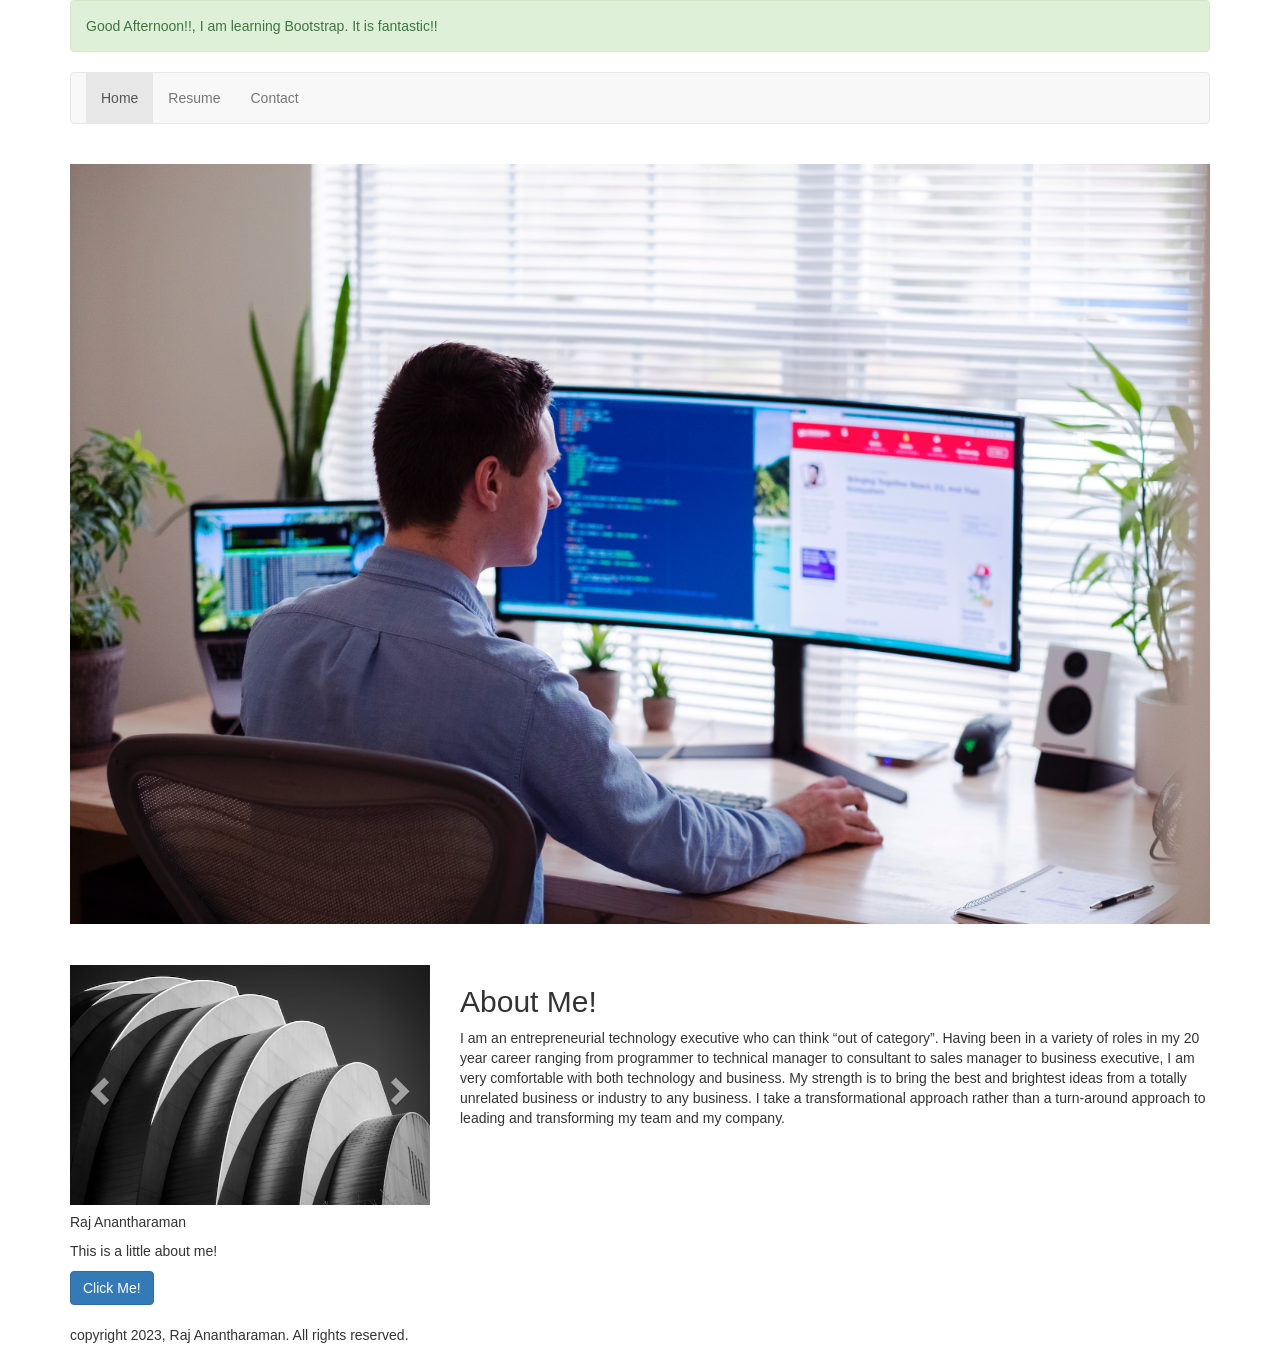
<file: bootstrapdemo.html>
<!DOCTYPE html>
<html lang="en">
<head>
  <meta charset="UTF-8">
  <meta http-equiv="X-UA-Compatible" content="IE=edge">
  <meta name="viewport" content="width=device-width, initial-scale=1.0">
  <title>Bootstrap Demo</title>
  
  
  
  <link rel="stylesheet" href="https://maxcdn.bootstrapcdn.com/bootstrap/3.4.1/css/bootstrap.min.css">
  <script src="https://ajax.googleapis.com/ajax/libs/jquery/3.6.4/jquery.min.js"></script>
  <script src="https://maxcdn.bootstrapcdn.com/bootstrap/3.4.1/js/bootstrap.min.js"></script>

  <style>
    .row{
      padding-top:20px;
    }
  </style>
</head>
<body>
 
  <main role="main">
    <!-- this is where i will place contents of my page -->
  
    <div class="container">
      <div class="alert alert-success" role="alert">
        <script src="js/js_example_1.js"></script>, I am learning Bootstrap. It is fantastic!!
      </div>
      
      <nav class="navbar navbar-default">
        <div class="container-fluid">
          <ul class="nav navbar-nav">
            <li class="active"><a href="#">Home</a></li>
            <li><a href="#">Resume</a></li>
            <li><a href="#">Contact</a></li>
          </ul>
        </div>
      </nav>

      <div class="row">
        <div class="col-sm-12 col-md-12 col-lrg-12">
          <img src="images/home-feature.jpg" alt="homepage banner" style="width: 100%">
        </div>
      </div>

      <div class="row">
        <div class="col-sm-12 col-md-12 col-lrg-12">

        </div>

      </div>

      <div class="row">
        <div class="col-sm-4 col-md-4">
          <div class="card">

            <div class="card-body">

              <div id="myCarousel" class="carousel slide" data-ride="carousel">

                <div class="carousel-inner">
                  <div class="item active">
                    <img src="images/benjamin-white-dl8REOo_BXU-unsplash.jpg"  alt="slide 1">
                  </div>
                  <div class="item">
                    <img src="images/colton-sturgeon-FiCPutl_aog-unsplash.jpg"  alt="slide 2" >
                  </div>
                  <div class="item">
                    <img src="images/tianyi-ma-o7f4K13f2eE-unsplash.jpg"  alt="slide 3" >
                  </div>
                </div>

                <!-- Left and right controls -->
                <a class="left carousel-control" href="#myCarousel" data-slide="prev">
                  <span class="glyphicon glyphicon-chevron-left"></span>
                  <span class="sr-only">Previous</span>
                </a>
                <a class="right carousel-control" href="#myCarousel" data-slide="next">
                  <span class="glyphicon glyphicon-chevron-right"></span>
                  <span class="sr-only">Next</span>
                </a>
              </div>
            
            

              <h5 class="card-title">Raj Anantharaman</h5>
              <p class="card-text">This is a little about me!</p>
              <a href="services.html" class="btn btn-primary">Click Me!</a>
            </div>
          </div>
          
          
        </div>
        <div class="col-sm-8 col-md-8">
          <h2>About Me! </h2>
          I am an entrepreneurial technology executive who can think “out of category”. Having been in a variety of roles in my 20 year career ranging from programmer to technical manager to consultant to sales manager to business executive, I am very comfortable with both technology and business. My strength is to bring the best and brightest ideas from a totally unrelated business or industry to any business. I take a transformational approach rather than a turn-around approach to leading and transforming my team and my company.
        </div>
      </div>
      
      <div class="row">
        <div class="col-sm-12 col-md-12 col-lrg-12">
          copyright 2023, Raj Anantharaman. All rights reserved.
        </div>
      </div>
    </div>
  </main>
  </body>
</html>
</file>
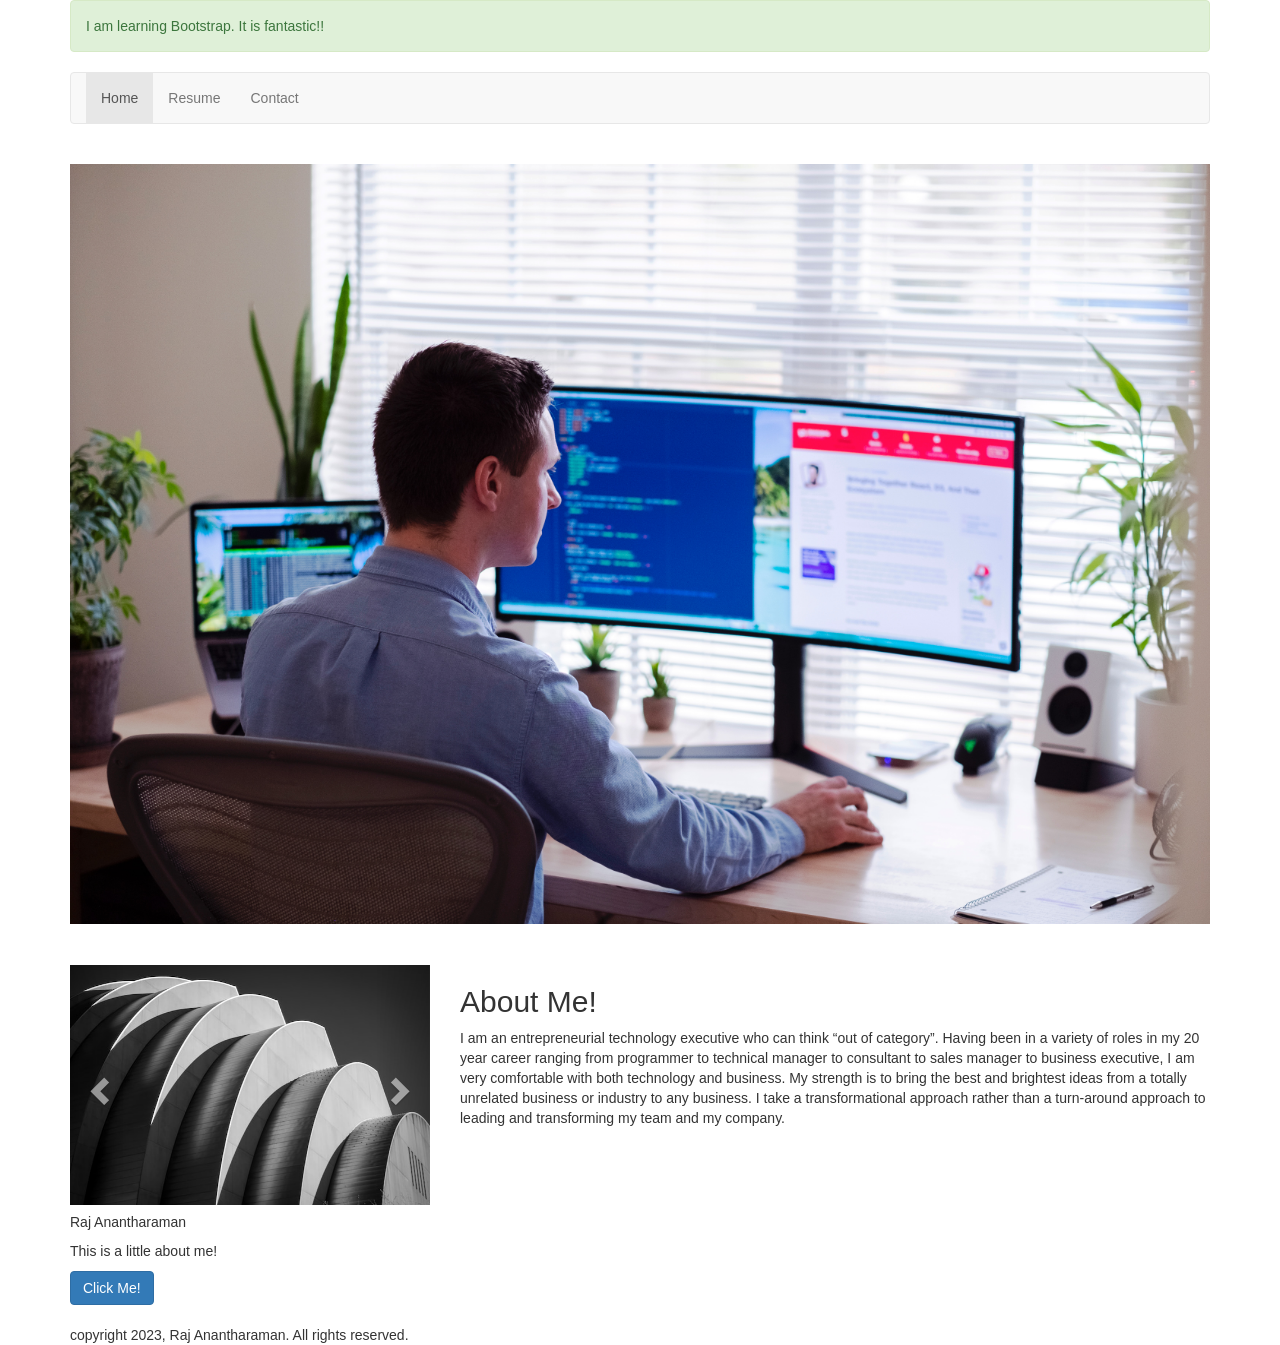
<file: test2.html>
<!DOCTYPE html>
<html lang="en">
<head>
  <meta charset="UTF-8">
  <meta http-equiv="X-UA-Compatible" content="IE=edge">
  <meta name="viewport" content="width=device-width, initial-scale=1.0">
  <title>Document</title>
  
  
  
  <link rel="stylesheet" href="https://maxcdn.bootstrapcdn.com/bootstrap/3.4.1/css/bootstrap.min.css">
  <script src="https://ajax.googleapis.com/ajax/libs/jquery/3.6.4/jquery.min.js"></script>
  <script src="https://maxcdn.bootstrapcdn.com/bootstrap/3.4.1/js/bootstrap.min.js"></script>

  <style>
    .row{
      padding-top:20px;
    }
  </style>
</head>
<body>
 
  <main role="main">
    <!-- this is where i will place contents of my page -->
  
    <div class="container">
      <div class="alert alert-success" role="alert">
        I am learning Bootstrap. It is fantastic!!
      </div>
      
      <nav class="navbar navbar-default">
        <div class="container-fluid">
          <ul class="nav navbar-nav">
            <li class="active"><a href="#">Home</a></li>
            <li><a href="#">Resume</a></li>
            <li><a href="#">Contact</a></li>
          </ul>
        </div>
      </nav>

      <div class="row">
        <div class="col-sm-12 col-md-12 col-lrg-12">
          <img src="images/home-feature.jpg" alt="homepage banner" style="width: 100%">
        </div>
      </div>

      <div class="row">
        <div class="col-sm-12 col-md-12 col-lrg-12">

        </div>

      </div>

      <div class="row">
        <div class="col-sm-4 col-md-4">
          <div class="card">

            <div class="card-body">

              <div id="myCarousel" class="carousel slide" data-ride="carousel">

                <div class="carousel-inner">
                  <div class="item active">
                    <img src="images/benjamin-white-dl8REOo_BXU-unsplash.jpg"  alt="slide 1">
                  </div>
                  <div class="item">
                    <img src="images/colton-sturgeon-FiCPutl_aog-unsplash.jpg"  alt="slide 2" >
                  </div>
                  <div class="item">
                    <img src="images/tianyi-ma-o7f4K13f2eE-unsplash.jpg"  alt="slide 3" >
                  </div>
                </div>

                <!-- Left and right controls -->
                <a class="left carousel-control" href="#myCarousel" data-slide="prev">
                  <span class="glyphicon glyphicon-chevron-left"></span>
                  <span class="sr-only">Previous</span>
                </a>
                <a class="right carousel-control" href="#myCarousel" data-slide="next">
                  <span class="glyphicon glyphicon-chevron-right"></span>
                  <span class="sr-only">Next</span>
                </a>
              </div>
            
            

              <h5 class="card-title">Raj Anantharaman</h5>
              <p class="card-text">This is a little about me!</p>
              <a href="services.html" class="btn btn-primary">Click Me!</a>
            </div>
          </div>
          
          
        </div>
        <div class="col-sm-8 col-md-8">
          <h2>About Me! </h2>
          I am an entrepreneurial technology executive who can think “out of category”. Having been in a variety of roles in my 20 year career ranging from programmer to technical manager to consultant to sales manager to business executive, I am very comfortable with both technology and business. My strength is to bring the best and brightest ideas from a totally unrelated business or industry to any business. I take a transformational approach rather than a turn-around approach to leading and transforming my team and my company.
        </div>
      </div>
      
      <div class="row">
        <div class="col-sm-12 col-md-12 col-lrg-12">
          copyright 2023, Raj Anantharaman. All rights reserved.
        </div>
      </div>
    </div>
  </main>
  </body>
</html>
</file>
